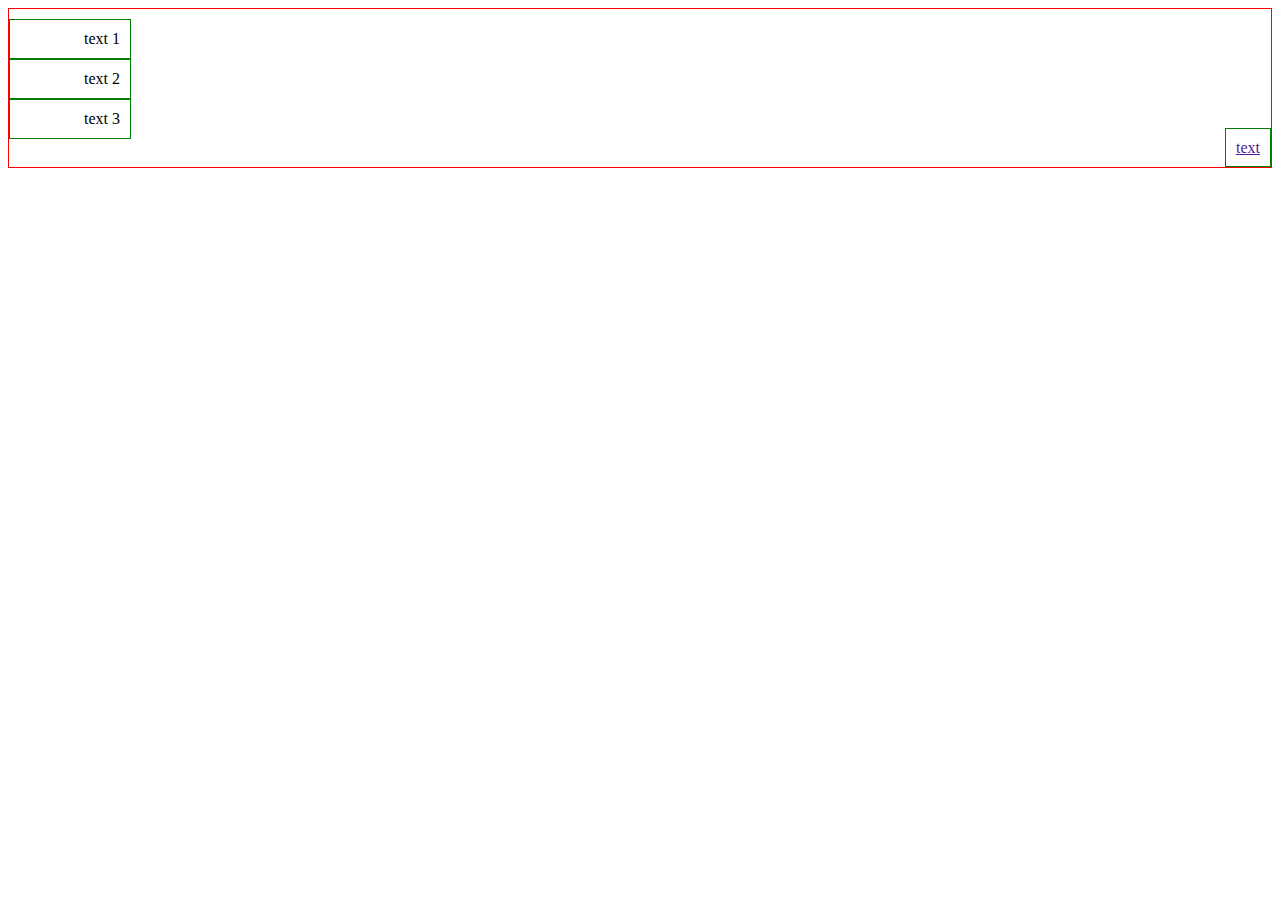
<file: index.html>
<!DOCTYPE html>
<html lang="en">
<head>
	<meta charset="UTF-8">
	<meta name="viewport" content="width=device-width, initial-scale=1.0">
	<title>
	</title>
	<link rel="stylesheet"
	href="styles.css">

</head>
<body>
<div class="parent">
<div class="child">text 1</div>
	<div class="child">text 2</div>
	<div class="child">text 3</div>
	<a href="" class="child">text</a>
</div>
</body>
</html>
</file>
<file: styles.css>
.parent {
     text-align: right;
	padding: 10px 0;
	border: 1px solid red;
}
.child {
    width: 100px;
	padding: 10px;
	border: 1px solid green;
}
</file>
